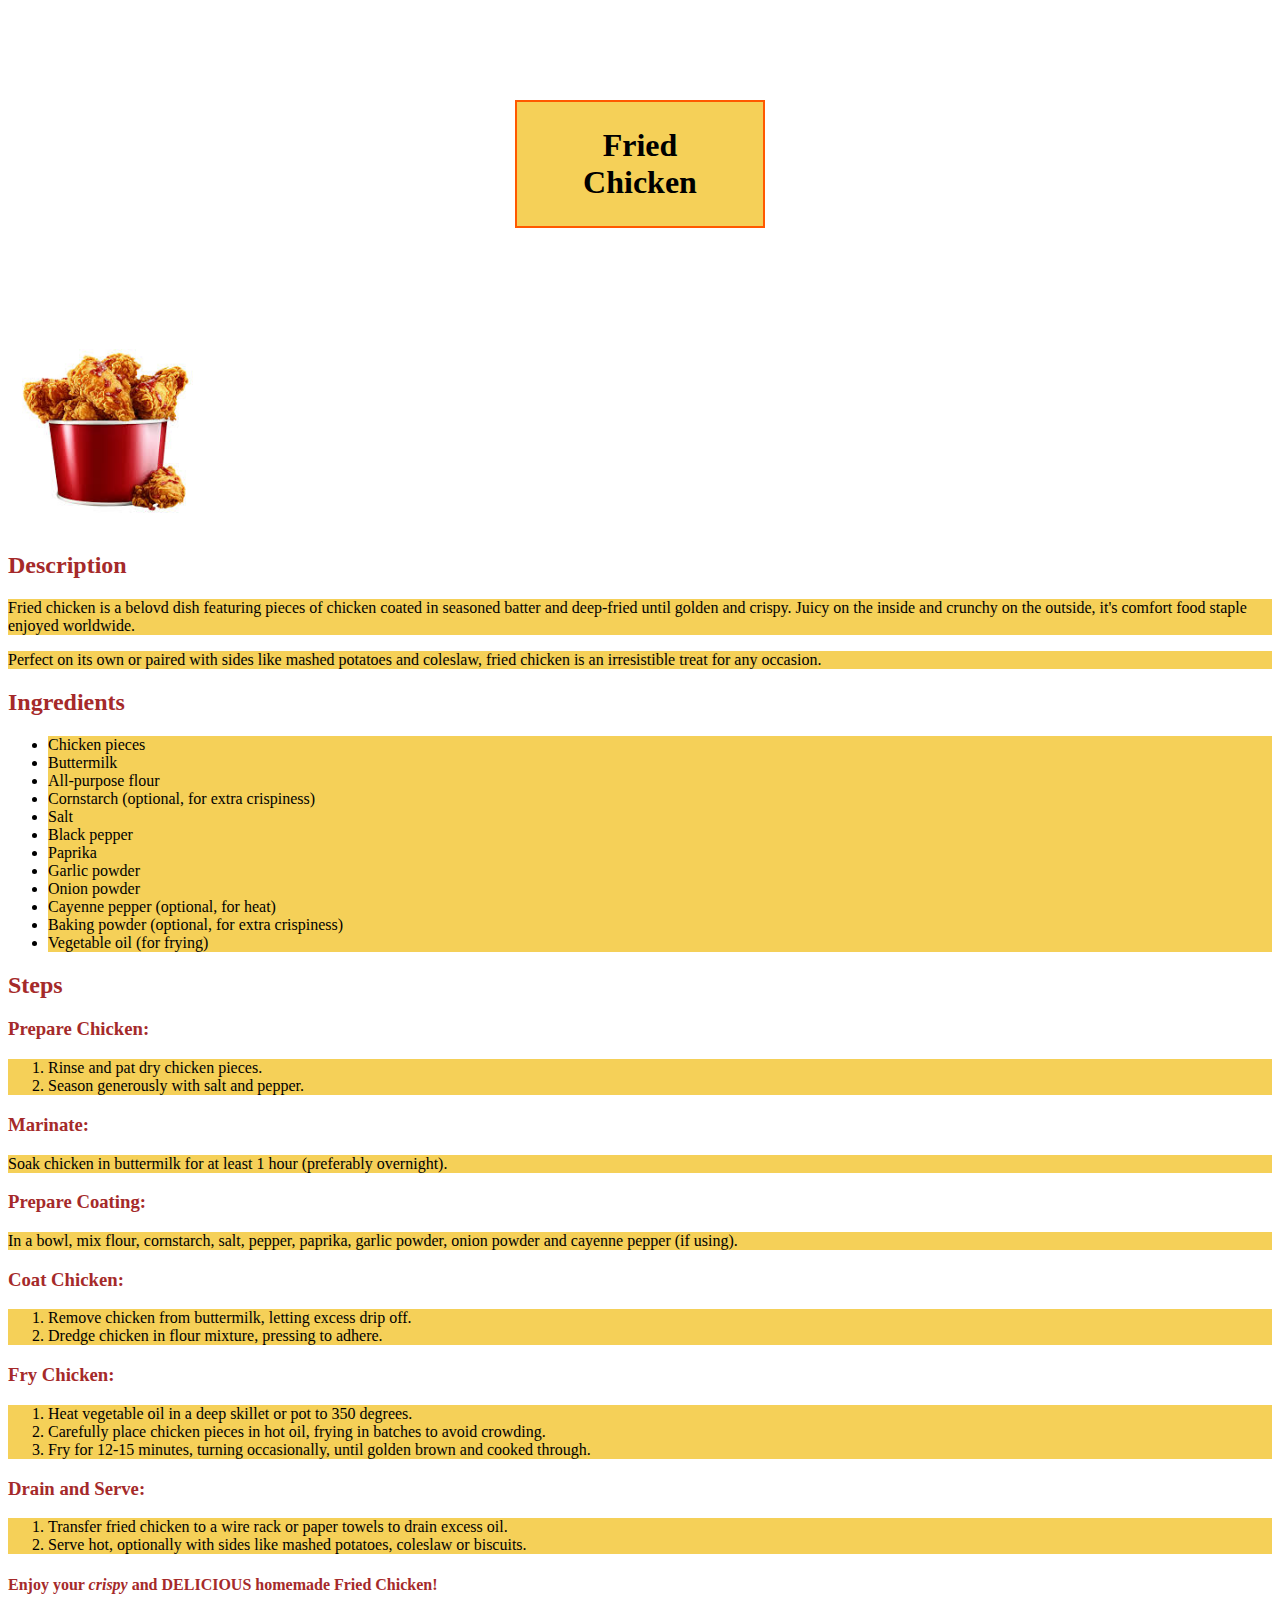
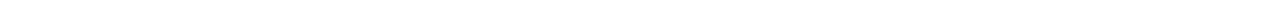
<file: recipes/friedchicken.html>
<!DOCTYPE html>
<html lang="en">
  <head>
    <link rel="stylesheet" href="../style.css">
    <meta charset="utf-8">
    <title>Fried Chicken</title>
  </head>
  <body>
    <h1>Fried Chicken</h1>
      <img src="../imgs/friedchicken.jpeg" alt="a bucket of fried chicken" width="200">
    <h2>Description</h2>
      <p>Fried chicken is a belovd dish featuring pieces of chicken coated in seasoned batter and deep-fried until golden and crispy. Juicy on the inside and crunchy on the outside, it's comfort food staple enjoyed worldwide.</p>
      <p>Perfect on its own or paired with sides like mashed potatoes and coleslaw, fried chicken is an irresistible treat for any occasion.</p>
    <h2>Ingredients</h2>
      <ul>
        <li>Chicken pieces</li>
        <li>Buttermilk</li>
        <li>All-purpose flour</li>
        <li>Cornstarch (optional, for extra crispiness)</li>
        <li>Salt</li>
        <li>Black pepper</li>
        <li>Paprika</li>
        <li>Garlic powder</li>
        <li>Onion powder</li>
        <li>Cayenne pepper (optional, for heat)</li>
        <li>Baking powder (optional, for extra crispiness)</li>
        <li>Vegetable oil (for frying)</li>
      </ul>
    <h2>Steps</h2>
      <h3>Prepare Chicken:</h3>
        <ol>
          <li>Rinse and pat dry chicken pieces.</li>
          <li>Season generously with salt and pepper.</li>
        </ol>
      <h3>Marinate:</h3>
        <p>Soak chicken in buttermilk for at least 1 hour (preferably overnight).</p>
      <h3>Prepare Coating:</h3>
        <p>In a bowl, mix flour, cornstarch, salt, pepper, paprika, garlic powder, onion powder and cayenne pepper (if using).</p>
      <h3>Coat Chicken:</h3>
        <ol>
          <li>Remove chicken from buttermilk, letting excess drip off.</li>
          <li>Dredge chicken in flour mixture, pressing to adhere.</li>
        </ol>
      <h3>Fry Chicken:</h3>
        <ol>
          <li>Heat vegetable oil in a deep skillet or pot to 350 degrees.</li>
          <li>Carefully place chicken pieces in hot oil, frying in batches to avoid crowding.</li>
          <li>Fry for 12-15 minutes, turning occasionally, until golden brown and cooked through.</li>
        </ol>
      <h3>Drain and Serve:</h3>
        <ol>
          <li>Transfer fried chicken to a wire rack or paper towels to drain excess oil.</li>
          <li>Serve hot, optionally with sides like mashed potatoes, coleslaw or biscuits.</li>
        </ol>
      <h4>Enjoy your <em>crispy</em> and DELICIOUS homemade Fried Chicken!</h4>
    </body>



</html>
</file>
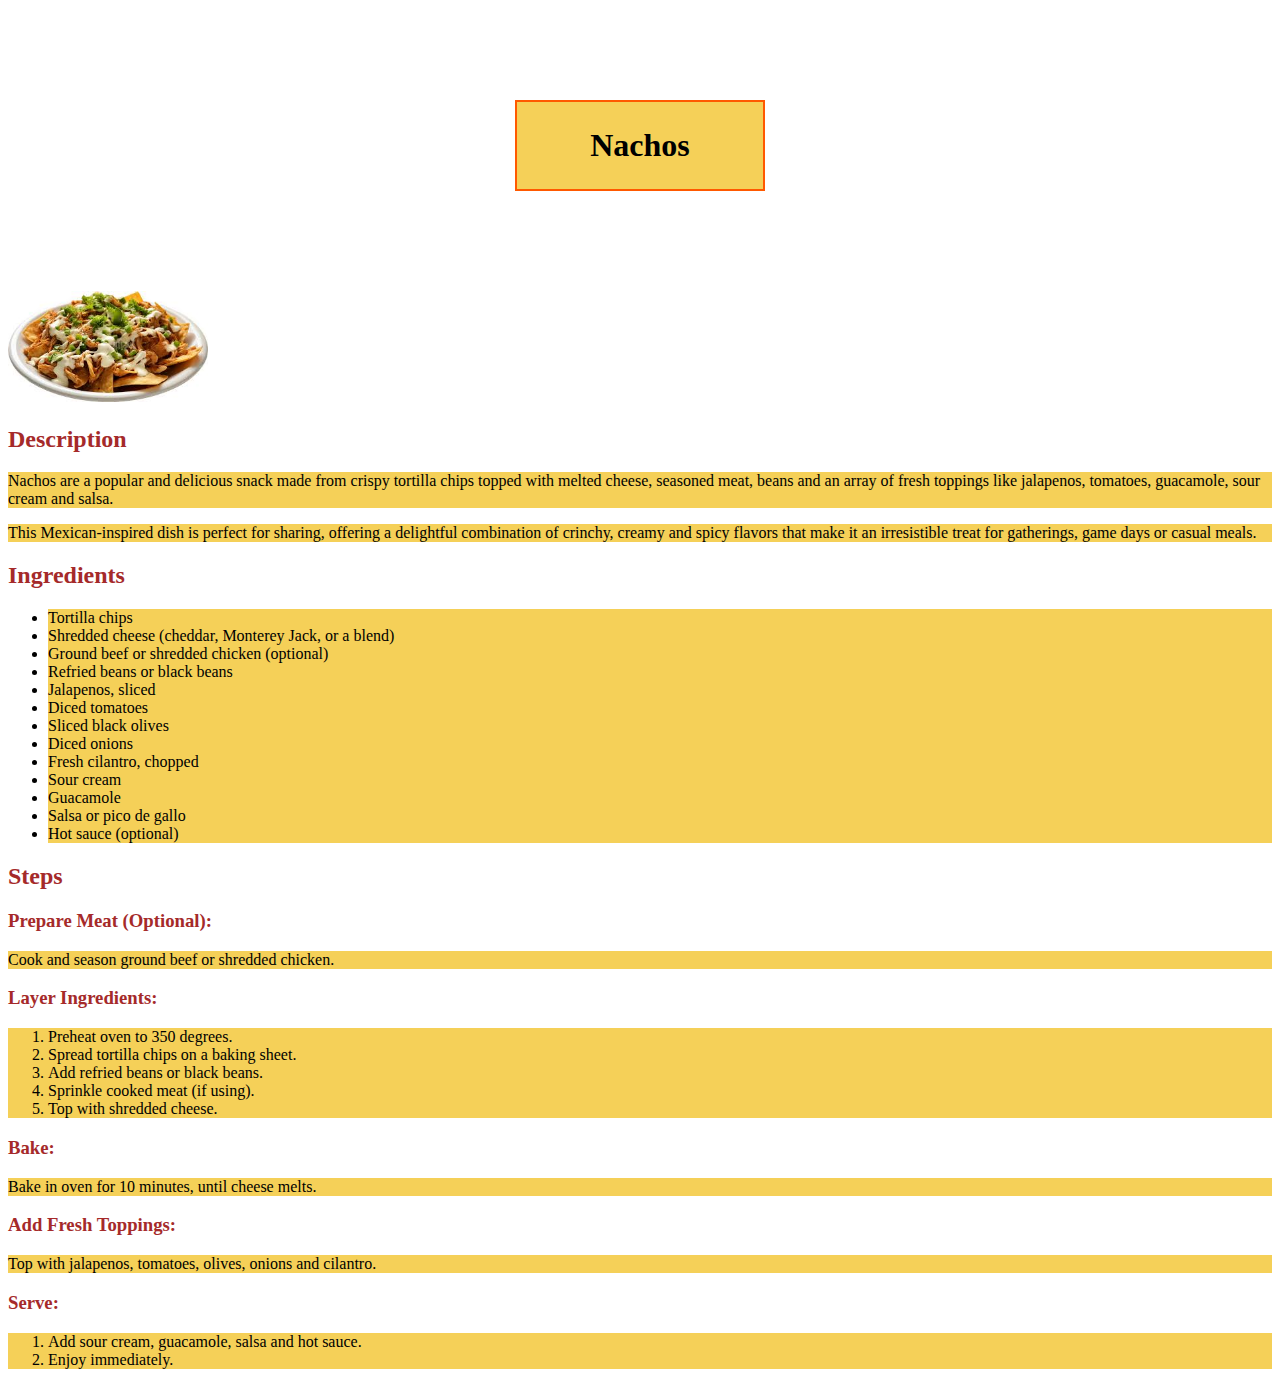
<file: recipes/nachos.html>
<!DOCTYPE html>
<html lang="en">
  <head>
    <link rel="stylesheet" href="../style.css">
    <meta charset="utf-8">
    <title>Nachos</title>
  </head>
  <body>
    <h1>Nachos</h1>
      <img src="../imgs/nachos.jpeg" alt="a bowl of nachos" width="200">
      <h2>Description</h2>
      <p>Nachos are a popular and delicious snack made from crispy tortilla chips topped with melted cheese, seasoned meat, beans and an array of fresh toppings like jalapenos, tomatoes, guacamole, sour cream and salsa.</p>
      <p>This Mexican-inspired dish is perfect for sharing, offering a delightful combination of crinchy, creamy and spicy flavors that make it an irresistible treat for gatherings, game days or casual meals.</p>
    <h2>Ingredients</h2>
      <ul>
        <li>Tortilla chips</li>
        <li>Shredded cheese (cheddar, Monterey Jack, or a blend)</li>
        <li>Ground beef or shredded chicken (optional)</li>
        <li>Refried beans or black beans</li>
        <li>Jalapenos, sliced</li>
        <li>Diced tomatoes</li>
        <li>Sliced black olives</li>
        <li>Diced onions</li>
        <li>Fresh cilantro, chopped</li>
        <li>Sour cream</li>
        <li>Guacamole</li>
        <li>Salsa or pico de gallo</li>
        <li>Hot sauce (optional)</li>
      </ul>
    <h2>Steps</h2>
      <h3>Prepare Meat (Optional):</h3>
        <p>Cook and season ground beef or shredded chicken.</p>
      <h3>Layer Ingredients:</h3>
        <ol>
          <li>Preheat oven to 350 degrees.</li>
          <li>Spread tortilla chips on a baking sheet.</li>
          <li>Add refried beans or black beans.</li>
          <li>Sprinkle cooked meat (if using).</li>
          <li>Top with shredded cheese.</li>
        </ol>
      <h3>Bake:</h3>
        <p>Bake in oven for 10 minutes, until cheese melts.</p>
      <h3>Add Fresh Toppings:</h3>
        <p>Top with jalapenos, tomatoes, olives, onions and cilantro.</p>
      <h3>Serve:</h3>
        <ol>
          <li>Add sour cream, guacamole, salsa and hot sauce.</li>
          <li>Enjoy immediately.</li>
        </ol>
  </body>




</html>
</file>
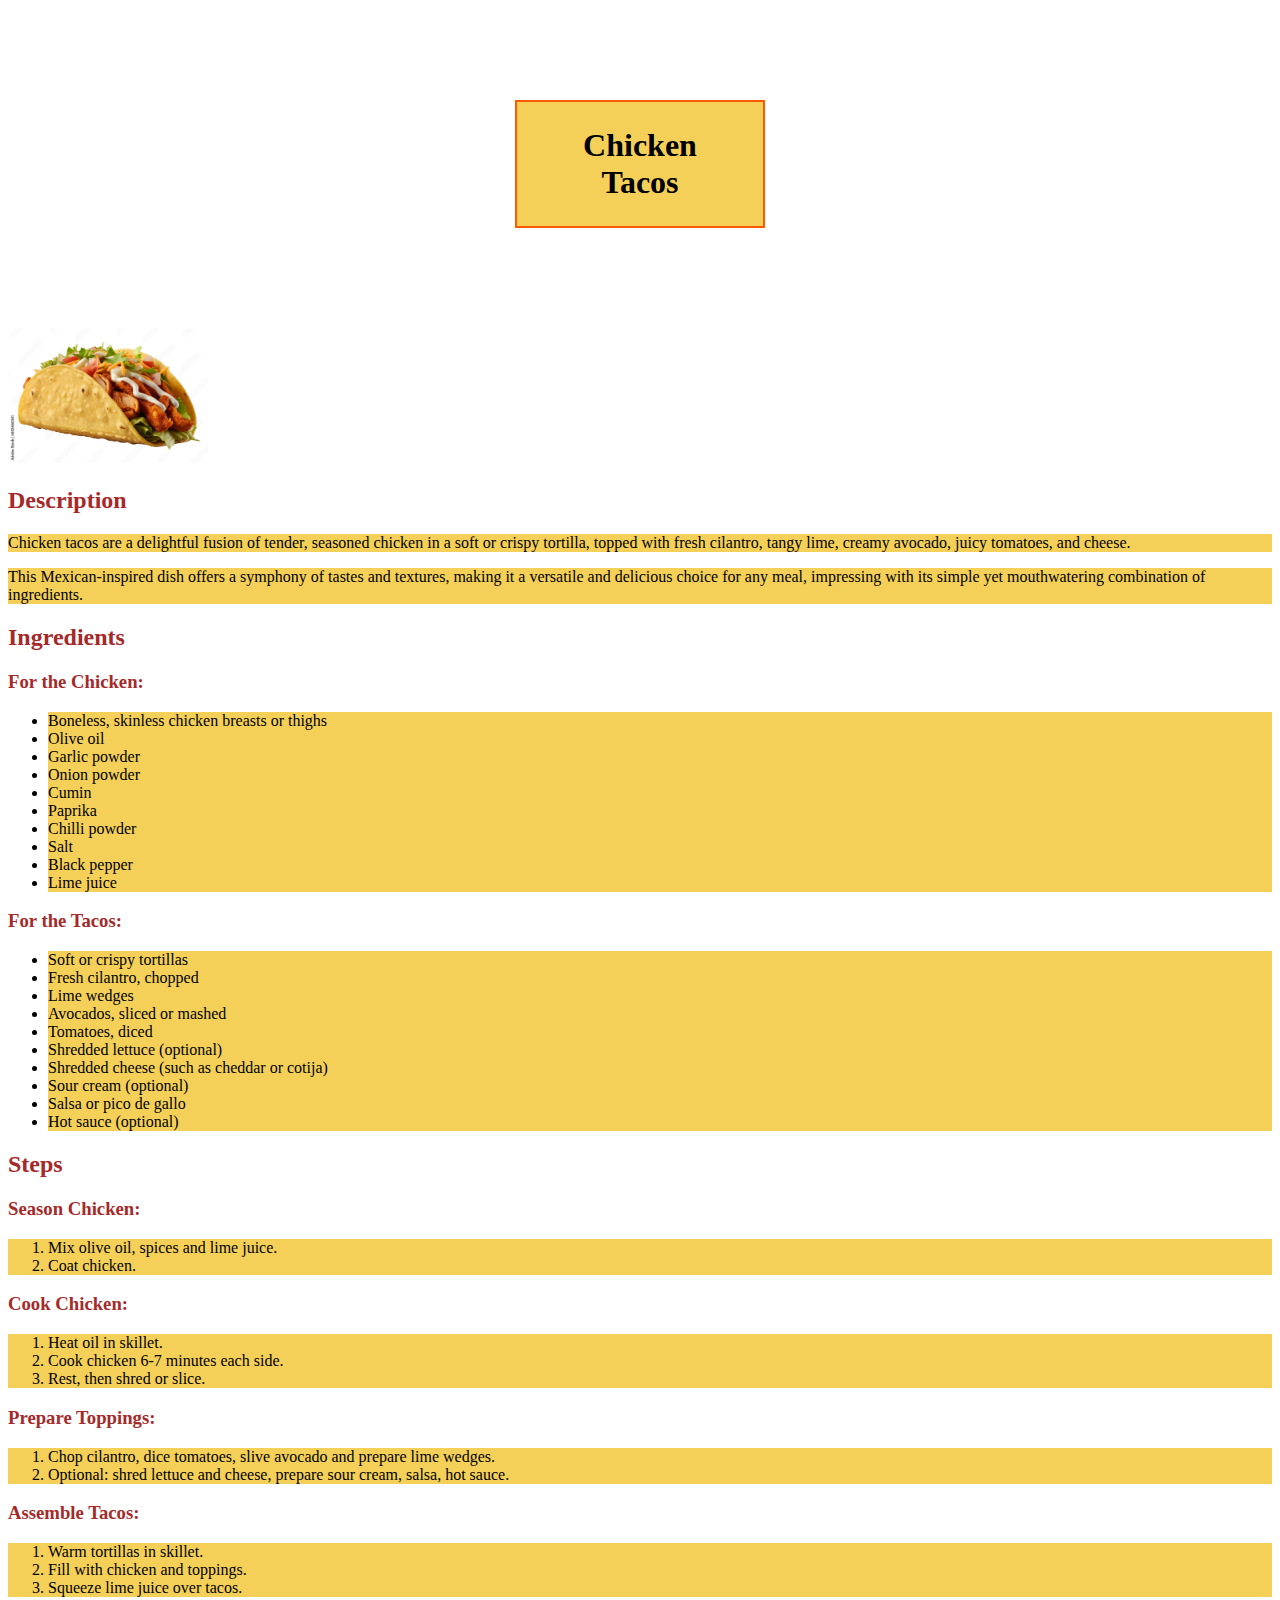
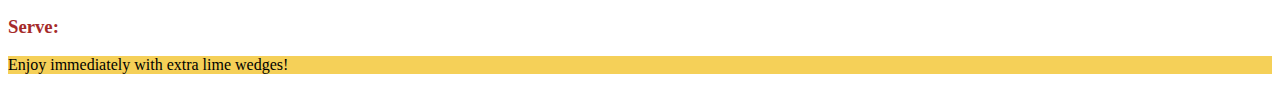
<file: recipes/tacos.html>
<!DOCTYPE html>
<html lang="en">
  <head>
    <link rel="stylesheet" href="../style.css">
    <meta charset="utf-8">
    <title>Chicken Tacos</title>
  </head>
  <body>
    <h1>Chicken Tacos</h1>
      <img src="../imgs/tacos.jpg" alt="a chicken taco" width="200">
    <h2>Description</h2>
      <p>Chicken tacos are a delightful fusion of tender, seasoned chicken in a soft or crispy tortilla, topped with fresh cilantro, tangy lime, creamy avocado, juicy tomatoes, and cheese.</p>
      <p>This Mexican-inspired dish offers a symphony of tastes and textures, making it a versatile and delicious choice for any meal, impressing with its simple yet mouthwatering combination of ingredients.</p>
    <h2>Ingredients</h2>
      <h3>For the Chicken:</h3>
        <ul>
          <li>Boneless, skinless chicken breasts or thighs</li>
          <li>Olive oil</li>
          <li>Garlic powder</li>
          <li>Onion powder</li>
          <li>Cumin</li>
          <li>Paprika</li>
          <li>Chilli powder</li>
          <li>Salt</li>
          <li>Black pepper</li>
          <li>Lime juice</li>
        </ul>
      <h3>For the Tacos:</h3>
        <ul>
          <li>Soft or crispy tortillas</li>
          <li>Fresh cilantro, chopped</li>
          <li>Lime wedges</li>
          <li>Avocados, sliced or mashed</li>
          <li>Tomatoes, diced</li>
          <li>Shredded lettuce (optional)</li>
          <li>Shredded cheese (such as cheddar or cotija)</li>
          <li>Sour cream (optional)</li>
          <li>Salsa or pico de gallo </li>
          <li>Hot sauce (optional)</li>
        </ul>
    <h2>Steps</h2>
        <h3>Season Chicken:</h3>
          <ol>
            <li>Mix olive oil, spices and lime juice.</li>
            <li>Coat chicken.</li>
          </ol>
        <h3>Cook Chicken:</h3>
          <ol>
            <li>Heat oil in skillet.</li>
            <li>Cook chicken 6-7 minutes each side.</li>
            <li>Rest, then shred or slice.</li>
          </ol>
        <h3>Prepare Toppings:</h3>
          <ol>
            <li>Chop cilantro, dice tomatoes, slive avocado and prepare lime wedges.</li>
            <li>Optional: shred lettuce and cheese, prepare sour cream, salsa, hot sauce.</li>
          </ol>
        <h3>Assemble Tacos:</h3>
          <ol>
            <li>Warm tortillas in skillet.</li>
            <li>Fill with chicken and toppings.</li>
            <li>Squeeze lime juice over tacos.</li>
          </ol>
        <h3>Serve:</h3>
          <p>Enjoy immediately with extra lime wedges!</p>
  </body>

</html>
</file>
<file: style.css>
* {
  font-family: 'Times New Roman', Times, serif;
  box-sizing: border-box;
}

h1 {
  background-color: #f5d058;
  width: 250px;
  margin: 100px auto;
  padding: 25px;
  border-color: #ff5900;
  border: 2px solid #ff5900;
  text-align: center;
}
 
h2, h3, h4 {
  color: brown;
}

p, ol, li {
  background-color: #f5d058;
}

.menu-items {
  padding: 40px 15px;
  margin: 50px auto;
  width: 15%;
  border: 2px solid #ff5900;
  background-color: #f5d058;
  font-size: larger;
}
</file>
